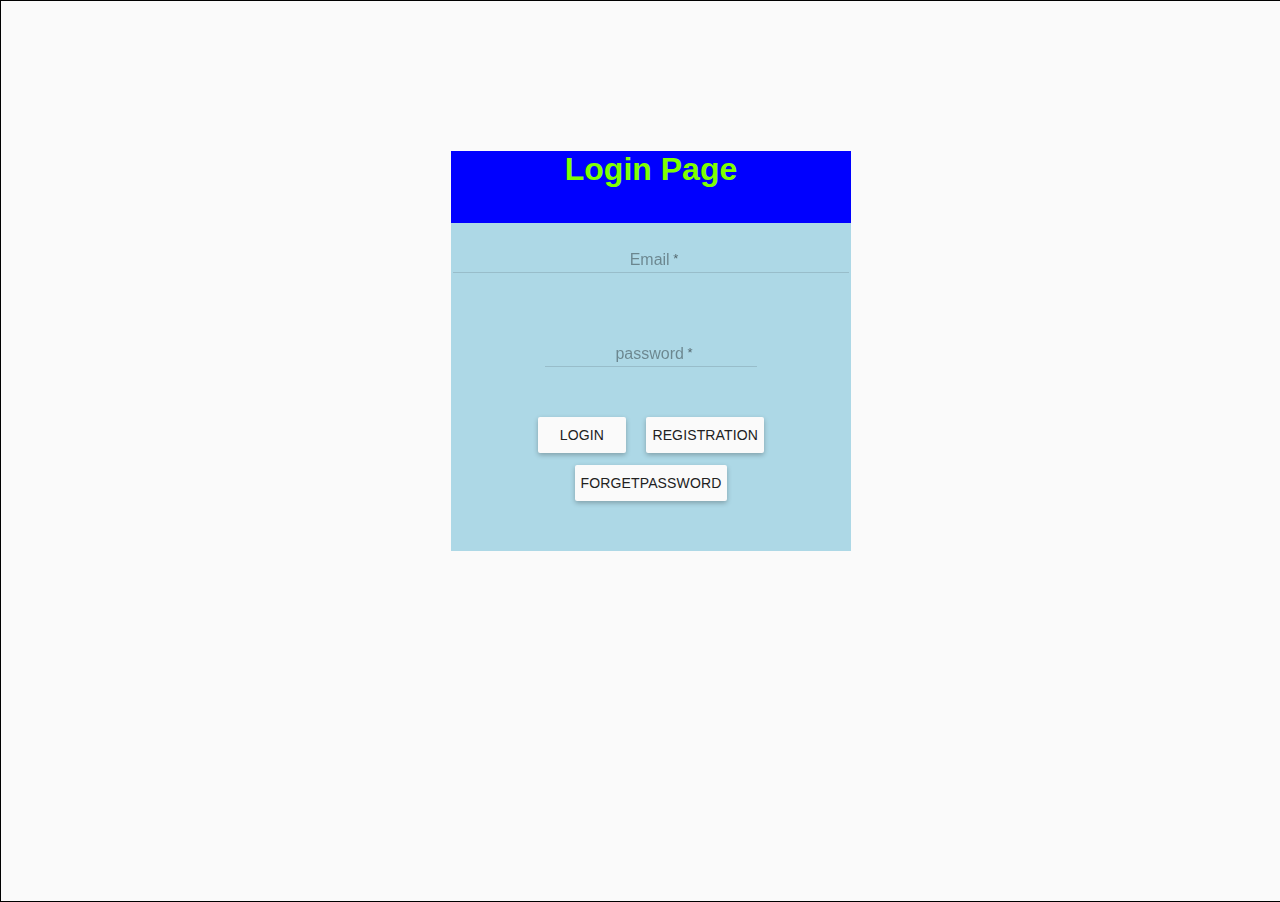
<file: index.html>
<html>
<head>
  <meta charset="utf-8">
  <title></title>
  <!-- Angular Files -->
  <link rel="stylesheet" href="Css/style.css" >
  <link rel="stylesheet" href="bower_components/angular-material/angular-material.css">
  <link rel="stylesheet" href="https://fonts.googleapis.com/icon?family=Material+Icons">
  <script src="bower_components/angular/angular.min.js"></script>
  <script src="bower_components/angular-messages/angular-messages.min.js" charset="utf-8"></script>
  <script src="bower_components/angular-animate/angular-animate.min.js" charset="utf-8"></script>
  <script src="bower_components/angular-aria/angular-aria.min.js" charset="utf-8"></script>
  <script src="bower_components/angular-material/angular-material.min.js" charset="utf-8"></script>
  <script src="bower_components/angular-ui-router/release/angular-ui-router.min.js" charset="utf-8"></script>

<!-- config -->
  <script src="app.js" charset="utf-8"></script>
  <script src="Services/UserService.js" charset="utf-8"></script>
  <script src="Controller/loginController.js" charset="utf-8"></script>
  <script src="Controller/registrationController.js" charset="utf-8"></script>
  <script src="Controller/homeController.js" charset="utf-8"></script>
    <script src="Controller/forgetpasswordcontroller.js" charset="utf-8"></script>
    <script src="Controller/ResetController.js" charset="utf-8"></script>
    <script src="directive/navbar.js"></script>
    <script src="directive/sidebar.js"></script>
    <script src="Controller/dashcontroller.js"></script>
    <script src="Services/NoteService.js" charset="utf-8"></script>

  </head>
  <body ng-app="myApp">
      <ui-view></ui-view>
    </body>
</html>
</file>
<file: Css/style.css>
.loginbox
{
height:100%;
width:100%;
border:1px solid black;
font-family: sans-serif;
}
.Header
{
  background-color: blue;
  height:18%;
  color:#7FFF00;
  text-align: center;
  margin-top: 30px;
}
.Registrationbox
{
height:100%;
width:100%;
border:1px solid black;
font-family: sans-serif;
}
.Registrationform
{
  width:400px;
  height:600px;
  text-align: center;
  background-color: lightblue;
  margin : 0 auto;
  margin-top: 100px;
  margin-bottom: 200px;
  margin-right: 150px;
  margin-left: 450px;
}
.loginform
{
  width:400px;
  height:400px;
  text-align: center;
  background-color: lightblue;
  margin : 0 auto;
  margin-top: 150px;
  margin-bottom: 200px;
  margin-right: 150px;
  margin-left: 450px;
}
#search
{
    margin:0;
  	padding:0;
    border: none;
  width: 90%;
  line-height: 19px;
  padding: 11px 0;
  border-radius: 2px;
  box-shadow: 0 2px 8px #c4c4c4 inset;
  text-align: left;
  font-size: 14px;
  font-family: inherit;
  color: #738289;
  font-weight: bold;
  outline: none;
  text-indent: 40px;
  margin-left: 40px;
}
.sidebar-content{
  text-transform: initial;
font-size: 14px;
}
.md-sidenav-left, md-sidenav{
margin-top: 64px;
}
.iconbutton
{
  width:30%;
}
#searchdiv
{
  width:75%;
}
.md-primary md-icon-button
{
  margin-left: 5px;
  margin-right: 5px;
}
#searchbox{
  height: 50px;
width: 600px;
background-color: white;
margin-left: -48px;
margin-top: -118px;
}
#inner{
  margin: 165px;
margin-left: -107px;
margin-top: 49px;
}
.{
  margin:0px
  padding:0px
}
#show
{
  width: 572px;
  height: 165px;
  border:1px solid black;
  margin-top: 116px;
margin-left: 413px;
}
#title{
  width:100%;
  height:100%;

}
.md-button {
  padding: 0 6px 0 6px;
  margin: 6px 8px 6px 8px;
  min-width: 88px;
  border-radius: 3px;
  font-size: 14px;
  text-align: center;
  text-transform: uppercase;
  text-decoration:none;
  border: none;
  outline: none;
}
/* .getnotes{
  height: 252px;
    width: 252px;
    border: 1px dotted black;
    margin: auto;
} */
/* #searchbox
{
    width: 100%;
    margin:0;
    padding:0;
    border: none;
  line-height: 19px;
  padding: 11px 0;
  border-radius: 2px;
  box-shadow: 0 2px 8px #c4c4c4 inset;
  text-align: left;
  font-size: 14px;
  font-family: inherit;
  color: #738289;
  font-weight: bold;
  outline: none;
  text-indent: 40px;
  margin-left: 200px;
} */
</file>
